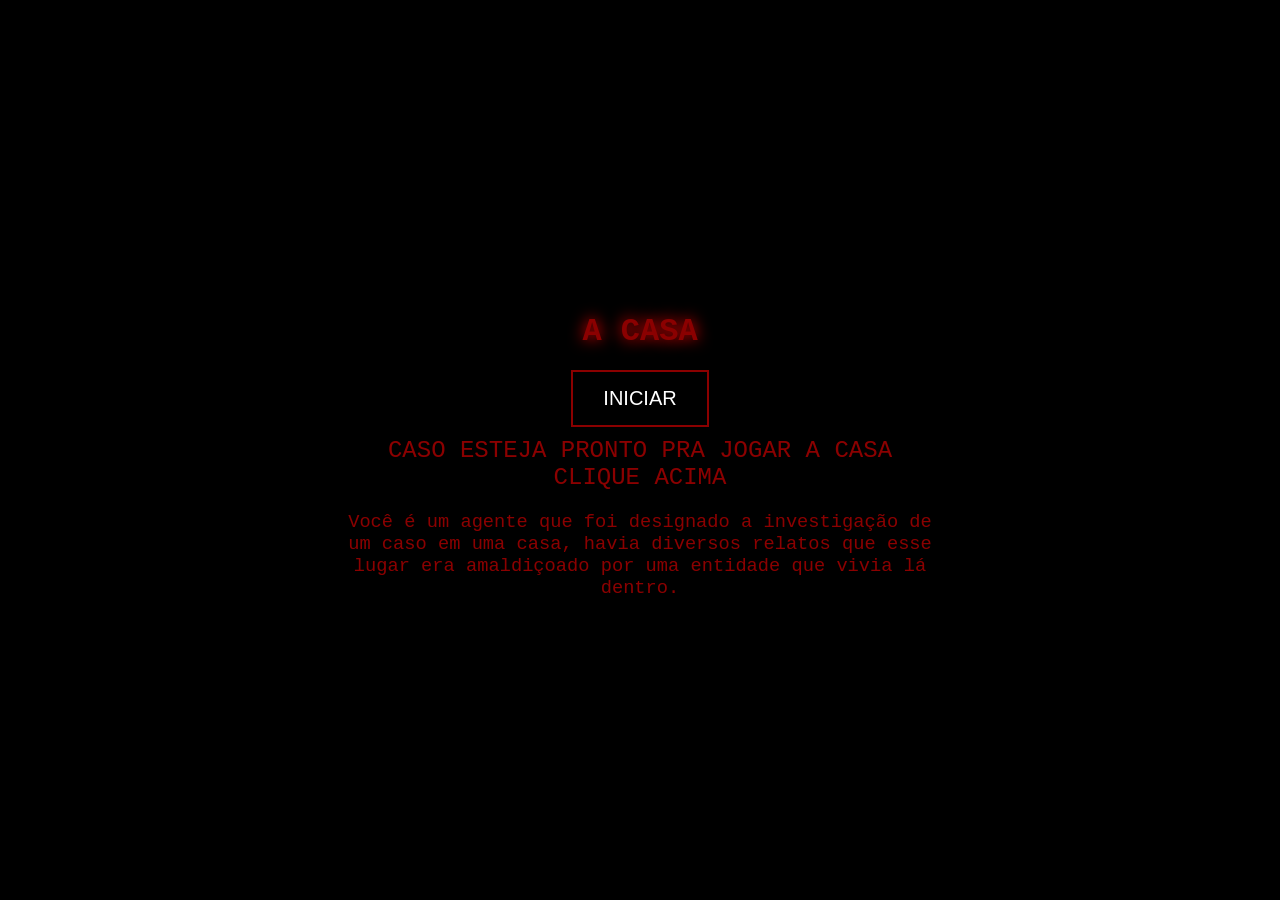
<file: index.html>
<!DOCTYPE html>
    <html lang="pt-br">
    <head>
        <meta charset="UTF-8">
        <meta name="viewport" content="width=device-width, initial-scale=1.0">
        <title>A CASA</title>
        <link rel="icon" type="image/x-icon" href="terror.png">
        <link rel="stylesheet" href="style.css">
    </head>

    <body>

        <!-- MODELAGEM -->

    <!-- MENU -->
    <div id="menu">
        <h1>A CASA</h1>
        <button onclick="iniciarJogo()">INICIAR</button>
        <h2>CASO ESTEJA PRONTO PRA JOGAR A CASA CLIQUE ACIMA</h2>
        <h3>Você é um agente que foi designado a investigação de um caso em uma casa, havia diversos relatos que esse lugar era amaldiçoado por uma entidade que vivia lá dentro.</h3>
    </div>


    <button id="SecretButton">...</button>
    <!-- JOGO -->
    <div id="game">
        <div id="lanterna"></div>
        <div id="monstro"></div>
        <div id="mensagem">Encontre a chave... antes que ele te encontre...</div>
    </div>

    <!-- JUMPSCARE -->
    <div id="jumpscare">

    <div></div>

    </div>

    <!-- HUD -->

    <div id="hud">
        <p id="hudChaves">Chaves: 0 / 3</p>
        <p id="HudMapas">SALAS: 1 / 10</p>
        
    </div>

</body>
    <script src="jogo.js"></script>
</file>
<file: style.css>
/*===== VISUALIZAÇÃO ===== */

        body {
            margin: 0;
            background: black;
            overflow: hidden;
            font-family: 'Courier New', monospace;
            color: white;
        }

        /* ===== MENU ===== */
        #menu {
            position: fixed;
            inset: 0;
            background: black;
            display: flex;
            flex-direction: column;
            justify-content: center;
            align-items: center;
            z-index: 10;
            background-image: url("https://images-wixmp-ed30a86b8c4ca887773594c2.wixmp.com/f/31024bb7-a660-492f-b72c-0a7ccee3bd39/dg1l1wb-de8432c7-66c5-4593-a200-09d290980453.png/v1/fill/w_760,h_1052,q_70,strp/scp_096_by_avargus_dg1l1wb-pre.jpg?token=eyJ0eXAiOiJKV1QiLCJhbGciOiJIUzI1NiJ9.[base64].QnMgGbEBCBYwxpvmdY99TmFcGvCN0PLODi-ZUgKvuY4");
        }

        #menu h1 {
            color: darkred;
            margin-bottom: 20px;
            text-shadow: 0 0 15px red;
        }

        #menu h2, #menu h3 {
            margin: 10px 0;
            max-width: 600px;
            text-align: center;
            font-weight: normal;
            color: darkred;
        }

        #menu button {
            padding: 15px 30px;
            font-size: 20px;
            cursor: pointer;
            background: black;
            color: white;
            border: 2px solid darkred;
        }

        #menu button:hover {
            background: darkred;
        }

        /* ===== JOGO ===== */
        #game {
            width: 100vw;
            height: 100vh;
            position: relative;
            cursor: none;
            display: none;
            background-repeat: no-repeat; /* faz com que a imagem fique do tamanho da tela do jogo */
            background-size: cover; /* faz com que a imagem fique do tamanho da tela do jogo */
            background-position: center;
        }

        #lanterna {
            position: absolute;
            width: 220px;
            height: 220px;
            border-radius: 50%;
            pointer-events: none;
            background: radial-gradient(circle, rgba(255,255,255,0.12) 0%, rgba(0,0,0,0.96) 70%);
        }

        #chave {
            position: absolute;
            width: 26px;
            height: 26px;
            background: #2e2e2e;
            border-radius: 4px;
        }

        #monstro {
            position: absolute;
            width: 50px;
            height: 50px;
            background: rgb(0, 0, 0);
            border-radius: 50%;
            box-shadow: 0 0 20px red;
        }

        #mensagem {
            position: absolute;
            bottom: 20px;
            left: 50%;
            transform: translateX(-50%);
            font-size: 18px;
            text-shadow: 0 0 10px red;
        }

        .chave{
            position: absolute;
            width: 26px;
            height: 26px;
            background-color: #2e2e2e;
            border-radius: 4px;
        }
        #hud {
            position: fixed;
            top: 10px;
            left: 10px;
            font-family: 'Times New Roman', serif;
            font-size: 18px;
            z-index: 9999;
            color: red;
            background: rgba(0,0,0,0.6);
            display: none;
}


        /* ===== JUMPSCARE ===== */
        #jumpscare {
            position: fixed;
            inset: 0;
            background: black;
            display: none;
            justify-content: center;
            align-items: center;
            z-index: 20;
        }

        #jumpscare div {
            width: 100vw;
            height: 100vh;
            background: radial-gradient(circle, red, black);
            animation: piscar 0.1s infinite;
        }

        @keyframes piscar {
            0% { opacity: 1; }
            50% { opacity: 0.2; }
            100% { opacity: 1; }
        }

        #jumpscare div {
            background-image: url('https://i.ytimg.com/vi/Vy3DCSJse60/hqdefault.jpg');
            background-size: cover;
            background-position: center;
        }

        #SecretButton {
            z-index: 9999;
            position: fixed;
            bottom: 20px;
            right: 20px;
            font-size: 16px;
            background: black;
            color: rgb(59, 1, 1);
            display: none;
            opacity: 0.8;
        }
</file>
